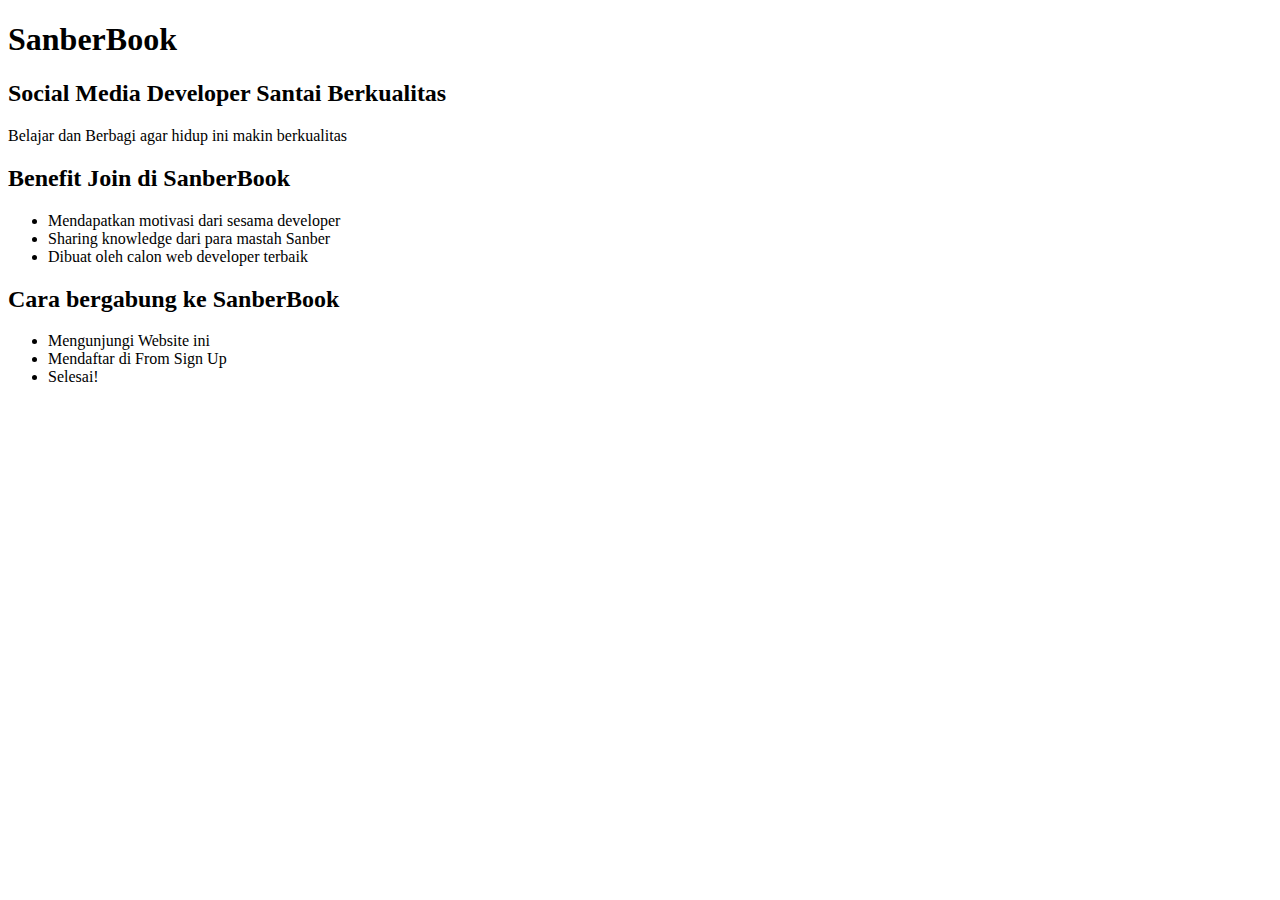
<file: task-day1/index.html>
<!DOCTYPE html>
<html lang="en">

<head>
    <meta charset="UTF-8">
    <meta name="viewport" content="width=device-width, initial-scale=1.0">
    <title>Sanbercode Laravel-Day 1</title>
</head>

<body>
    <h1>SanberBook</h1>
    <h2>Social Media Developer Santai Berkualitas</h2>
    <p>Belajar dan Berbagi agar hidup ini makin berkualitas</p>
    <h2>Benefit Join di SanberBook</h2>
    <ul>
        <li>Mendapatkan motivasi dari sesama developer</li>
        <li>Sharing knowledge dari para mastah Sanber</li>
        <li>Dibuat oleh calon web developer terbaik</li>
    </ul>
    <h2>Cara bergabung ke SanberBook</h2>
    <ul>
        <li>Mengunjungi Website ini</li>
        <li>Mendaftar di From Sign Up</li>
        <li>Selesai!</li>
    </ul>
</body>

</html>
</file>
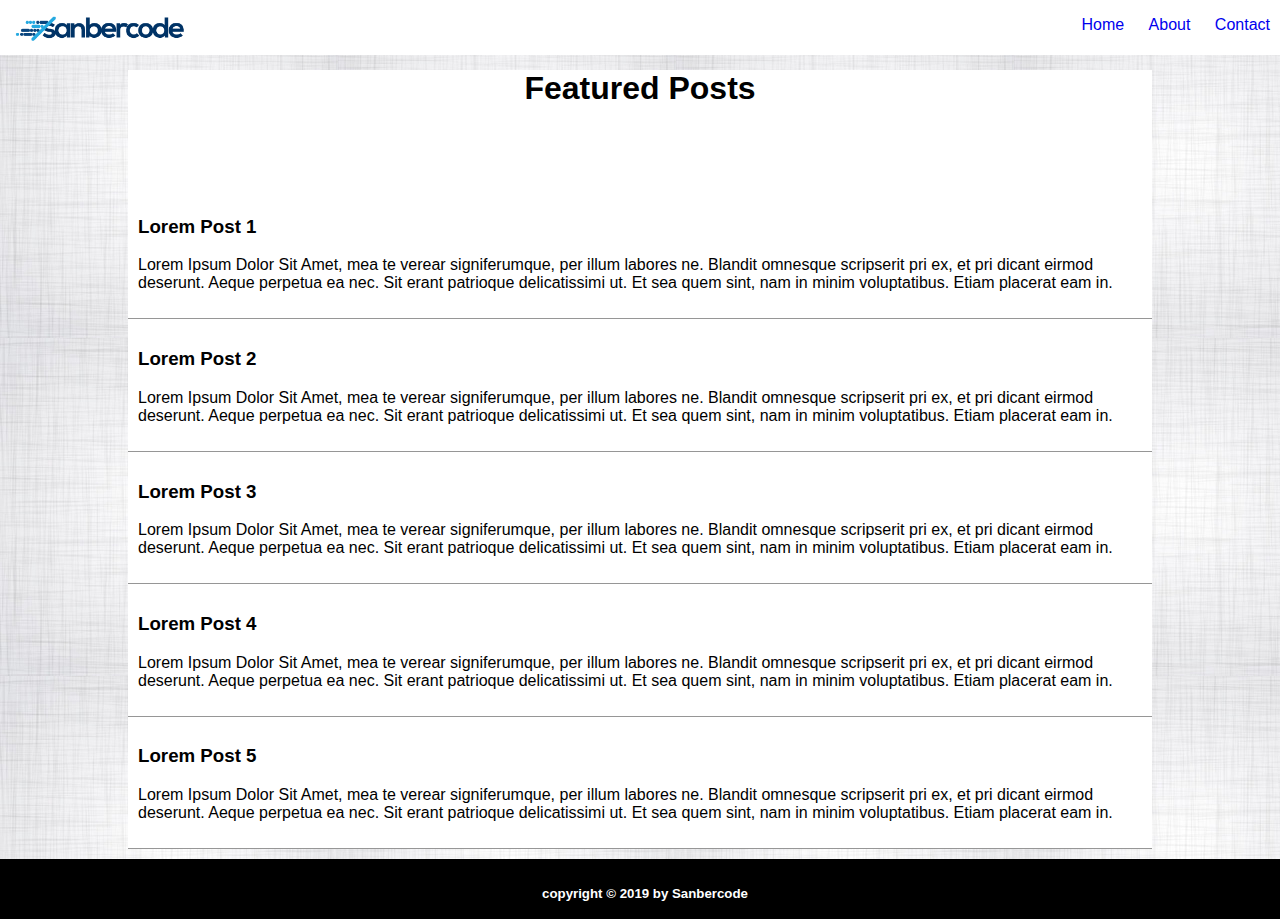
<file: task-day2/index.html>
<html>

<head>
    <link href="https://fonts.googleapis.com/css?family=Slabo+27px" rel="stylesheet">
    <link href="public/css/style.css" rel="stylesheet" type="text/css">
</head>

<body>
    <header>
        <img id="logo" src="public/img/logo.png" width="200px" />
        <nav>
            <ul>
                <a href="javascript:void(0)">
                    <li>Home</li>
                </a>
                <a href="javascript:void(0)">
                    <li>About</li>
                </a>
                <a href="javascript:void(0)">
                    <li>Contact</li>
                </a>
            </ul>
        </nav>
    </header>
    <section>
        <h1>Featured Posts</h1>
        <div id="article-list">
            <article>
                <a href="javascript:void(0)">
                    <h3>Lorem Post 1</h3>
                </a>
                <p>
                    Lorem Ipsum Dolor Sit Amet, mea te verear signiferumque, per illum labores ne. Blandit omnesque
                    scripserit pri ex, et pri dicant eirmod deserunt. Aeque perpetua ea nec. Sit erant patrioque
                    delicatissimi ut. Et sea quem sint, nam in minim voluptatibus. Etiam placerat eam in.
                </p>
            </article>
            <article>
                <a href="javascript:void(0)">
                    <h3>Lorem Post 2</h3>
                </a>
                <p>
                    Lorem Ipsum Dolor Sit Amet, mea te verear signiferumque, per illum labores ne. Blandit omnesque
                    scripserit pri ex, et pri dicant eirmod deserunt. Aeque perpetua ea nec. Sit erant patrioque
                    delicatissimi ut. Et sea quem sint, nam in minim voluptatibus. Etiam placerat eam in.
                </p>
            </article>
            <article>
                <a href="javascript:void(0)">
                    <h3>Lorem Post 3</h3>
                </a>
                <p>
                    Lorem Ipsum Dolor Sit Amet, mea te verear signiferumque, per illum labores ne. Blandit omnesque
                    scripserit pri ex, et pri dicant eirmod deserunt. Aeque perpetua ea nec. Sit erant patrioque
                    delicatissimi ut. Et sea quem sint, nam in minim voluptatibus. Etiam placerat eam in.
                </p>
            </article>
            <article>
                <a href="javascript:void(0)">
                    <h3>Lorem Post 4</h3>
                </a>
                <p>
                    Lorem Ipsum Dolor Sit Amet, mea te verear signiferumque, per illum labores ne. Blandit omnesque
                    scripserit pri ex, et pri dicant eirmod deserunt. Aeque perpetua ea nec. Sit erant patrioque
                    delicatissimi ut. Et sea quem sint, nam in minim voluptatibus. Etiam placerat eam in.
                </p>
            </article>
            <article>
                <a href="javascript:void(0)">
                    <h3>Lorem Post 5</h3>
                </a>
                <p>
                    Lorem Ipsum Dolor Sit Amet, mea te verear signiferumque, per illum labores ne. Blandit omnesque
                    scripserit pri ex, et pri dicant eirmod deserunt. Aeque perpetua ea nec. Sit erant patrioque
                    delicatissimi ut. Et sea quem sint, nam in minim voluptatibus. Etiam placerat eam in.
                </p>
            </article>
        </div>
    </section>
    <footer>
        <h5>copyright &copy; 2019 by Sanbercode</h5>
    </footer>
</body>

</html>
</file>
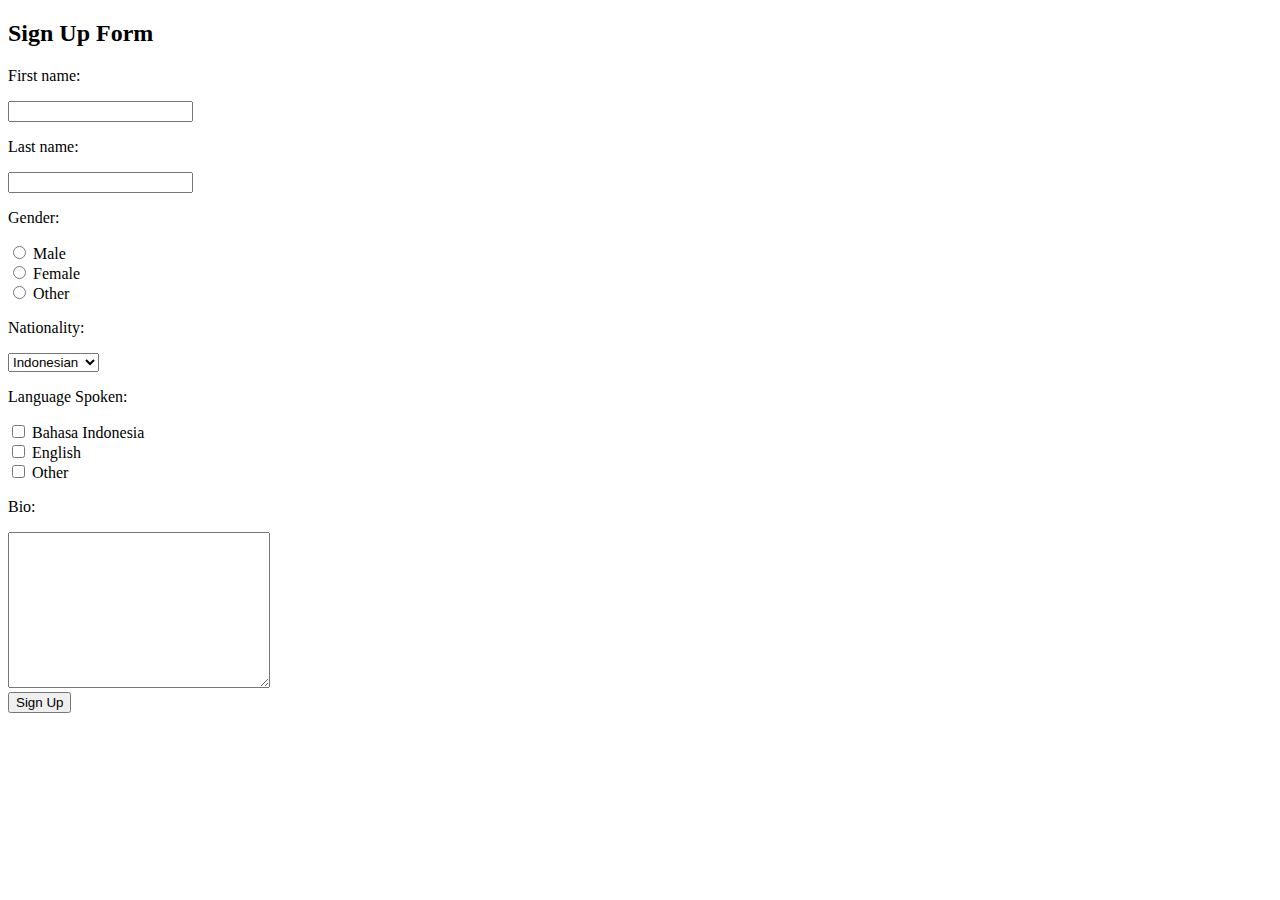
<file: task-day1/form.html>
<!DOCTYPE html>
<html lang="en">

<head>
    <meta charset="UTF-8">
    <meta name="viewport" content="width=device-width, initial-scale=1.0">
    <title>Sanbercode Laravel-Day 1</title>
</head>

<body>
    <form action="welcome.html">
        <h2>Sign Up Form</h2>
        <p>First name:</p>
        <input type="text">
        <p>Last name:</p>
        <input type="text">
        <p>Gender:</p>
        <input type="radio" id="male" name="gender" value="male">
        <label for="male">Male</label><br>
        <input type="radio" id="female" name="gender" value="female">
        <label for="female">Female</label><br>
        <input type="radio" id="other" name="gender" value="other">
        <label for="other">Other</label>
        <p>Nationality:</p>
        <select name="nationality" id="nationality">
            <option value="volvo">Indonesian</option>
            <option value="saab">Singapuran</option>
            <option value="mercedes">Malyasian</option>
            <option value="audi">Australian</option>
        </select>
        <p>Language Spoken:</p>
        <input type="checkbox" id="language1" name="language1" value="Bike">
        <label for="language1">Bahasa Indonesia</label><br>
        <input type="checkbox" id="language2" name="language2" value="Car">
        <label for="language2">English</label><br>
        <input type="checkbox" id="language3" name="language3" value="Boat">
        <label for="language3">Other</label><br>
        <p>Bio:</p>
        <textarea name="bio" cols="30" rows="10"></textarea>
        <br>
        <input type="submit" value="Sign Up">
    </form>
</body>

</html>
</file>
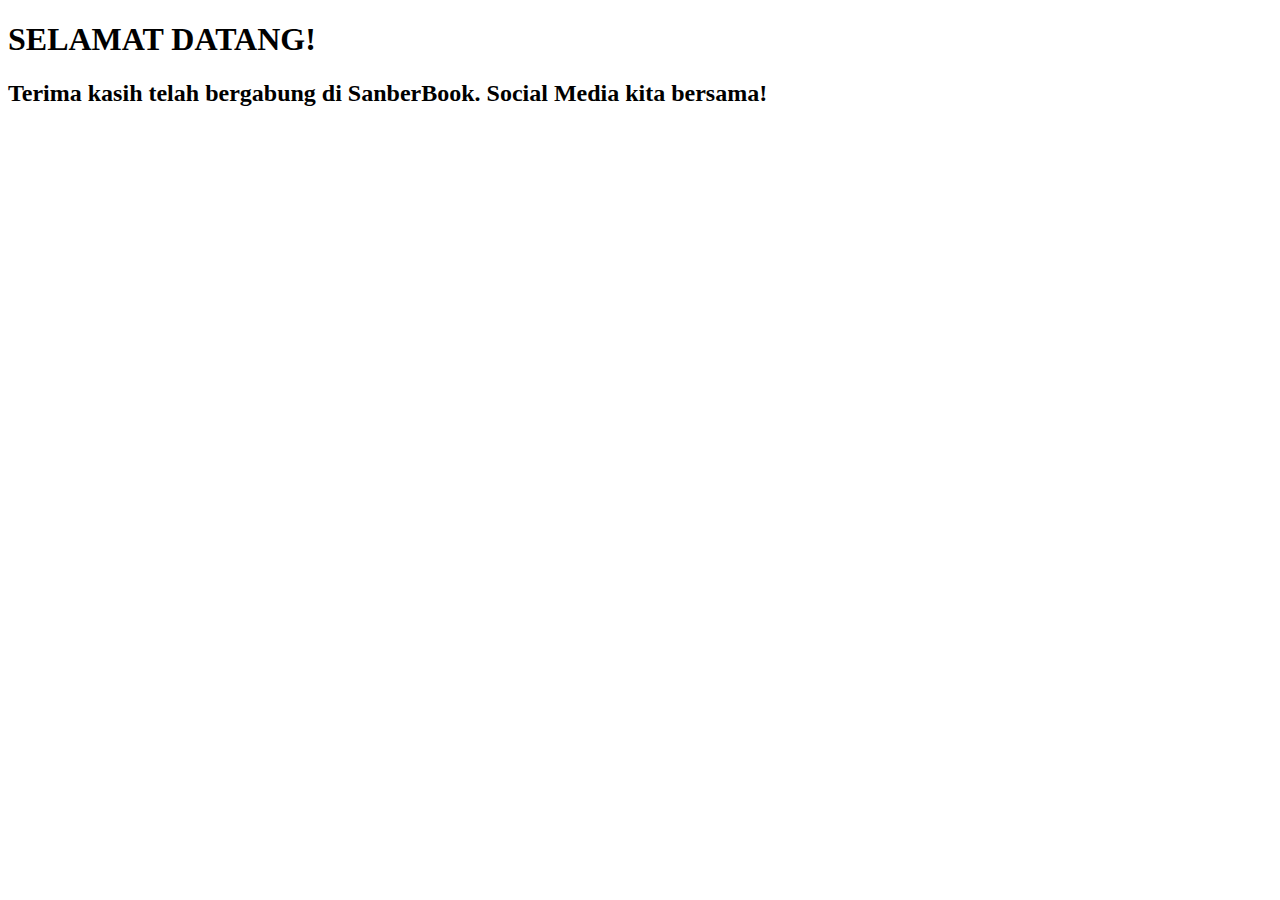
<file: task-day1/welcome.html>
<!DOCTYPE html>
<html lang="en">

<head>
    <meta charset="UTF-8">
    <meta name="viewport" content="width=device-width, initial-scale=1.0">
    <title>Sanbercode Laravel-Day 1</title>
</head>

<body>
    <h1>SELAMAT DATANG!</h1>
    <h2>Terima kasih telah bergabung di SanberBook. Social Media kita bersama!</h2>
</body>

</html>
</file>
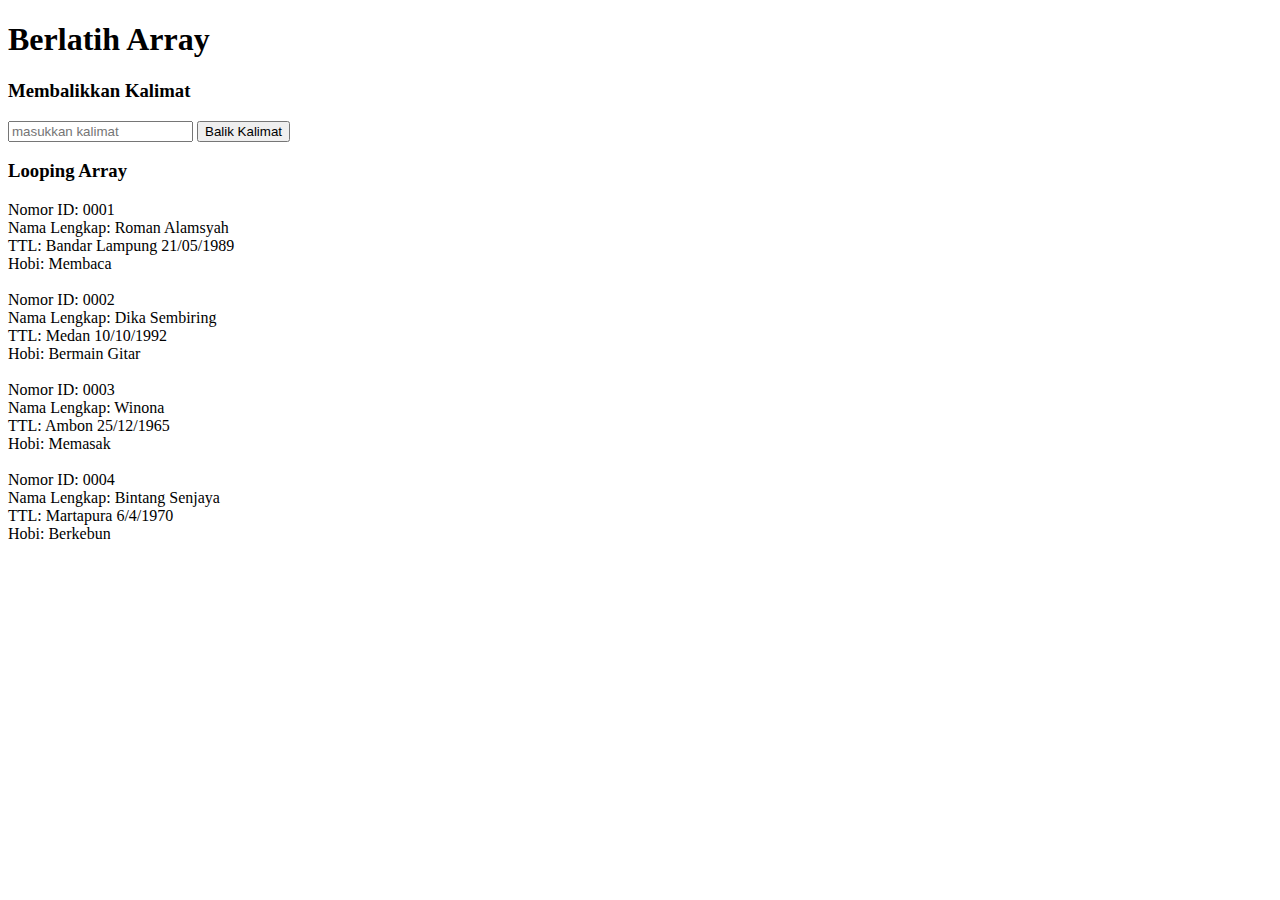
<file: task-day4/array.html>
<!DOCTYPE html>
<html lang="en">

<head>
    <meta charset="UTF-8">
    <meta name="viewport" content="width=device-width, initial-scale=1.0">
    <meta http-equiv="X-UA-Compatible" content="ie=edge">
    <title>Array</title>
</head>

<body>

    <h1>Berlatih Array</h1>

    <h3>Membalikkan Kalimat</h3>
    <form action="#" id="balikString">
        <input type="text" id="word" placeholder="masukkan kalimat">
        <input type="submit" value="Balik Kalimat">
    </form>
    <div id="jawaban1" style="margin-top: 10px"></div>

    <h3>Looping Array</h3>
    <div id="jawaban2"></div>


    <script>
        /* 
            SOAL NO. 1 Balik Kalimat 
            Tipe data String dapat dilihat sebagai tipe data array. Kita dapat mengakses karakter-karakter pada sebuah string seperti mengakses elemen pada array.
            Buatlah sebuah fungsi dengan nama balikString(). Fungsi ini akan menerima argumen sebuah string dan mengembalikan kebalikannya.
            
            Catatan: TIDAK Boleh menggunakan reverse, wajib dengan looping!

            Contoh: 
            balikString("abduh coding") 
            akan memberikan output: "gnidoc hudba"

            Hint: Gunakan properti length dari string untuk mencari tahu panjang string
        */
        // Code Kamu di sini
        function balikString(kalimat) {
            let hasil = '';
            let panjang = kalimat.length - 1
            for (let i = panjang; i >= 0; i--) {
                hasil += kalimat[i];
            }
            return hasil;
        }

        // Driver Code, jangan diganggu!
        var formBalikString = document.getElementById("balikString")
        formBalikString.addEventListener("submit", function (e) {
            e.preventDefault()
            var word = document.getElementById("word").value
            var reverseWord = balikString(word)

            document.getElementById("jawaban1").innerHTML = reverseWord
        })



        /* 
            SOAL NO. 2 LOOPING PADA ARRAY
            Buatlah sebuah fungsi dengan nama dataHandling() dengan sebuah parameter untuk menerima argumen. 
            Argumen yang akan diterima adalah sebuah array yang berisi beberapa array sejumlah n. 
            Contoh input dapat dilihat dibawah:

            var input = [
                ["0001", "Roman Alamsyah", "Bandar Lampung", "21/05/1989", "Membaca"],
                ["0002", "Dika Sembiring", "Medan", "10/10/1992", "Bermain Gitar"],
                ["0003", "Winona", "Ambon", "25/12/1965", "Memasak"],
                ["0004", "Bintang Senjaya", "Martapura", "6/4/1970", "Berkebun"]
            ]

            Tugas kamu adalah mengimplementasikan fungsi dataHandling agar dapat menampilkan data-data pada dari argumen seperti di bawah ini:

            Nomor ID:  0001
            Nama Lengkap:  Roman Alamsyah
            TTL:  Bandar Lampung 21/05/1989
            Hobi:  Membaca

            Nomor ID:  0002
            Nama Lengkap:  Dika Sembiring
            TTL:  Medan 10/10/1992
            Hobi:  Bermain Gitar

            Nomor ID:  0003
            Nama Lengkap:  Winona
            TTL:  Ambon 25/12/1965
            Hobi:  Memasak

            Nomor ID:  0004
            Nama Lengkap:  Bintang Senjaya
            TTL:  Martapura 6/4/1970
            Hobi:  Berkebun

        */

        var input = [
            ["0001", "Roman Alamsyah", "Bandar Lampung", "21/05/1989", "Membaca"],
            ["0002", "Dika Sembiring", "Medan", "10/10/1992", "Bermain Gitar"],
            ["0003", "Winona", "Ambon", "25/12/1965", "Memasak"],
            ["0004", "Bintang Senjaya", "Martapura", "6/4/1970", "Berkebun"]
        ]

        let hasil = '';
        // Code kamu di sini, lakukan looping terhadap input di atas
        for (let i = 0; i < input.length; i++) {
            hasil += "Nomor ID: " + input[i][0] + "</br>"
            hasil += "Nama Lengkap: " + input[i][1] + "</br>"
            hasil += "TTL: " + input[i][2] + " " + input[i][3] + "</br>"
            hasil += "Hobi: " + input[i][4] + "</br></br>"
        }


        var jawaban2 = hasil// =  Isikan outputnya di sini

        document.getElementById("jawaban2").innerHTML = jawaban2

    </script>

</body>

</html>
</file>
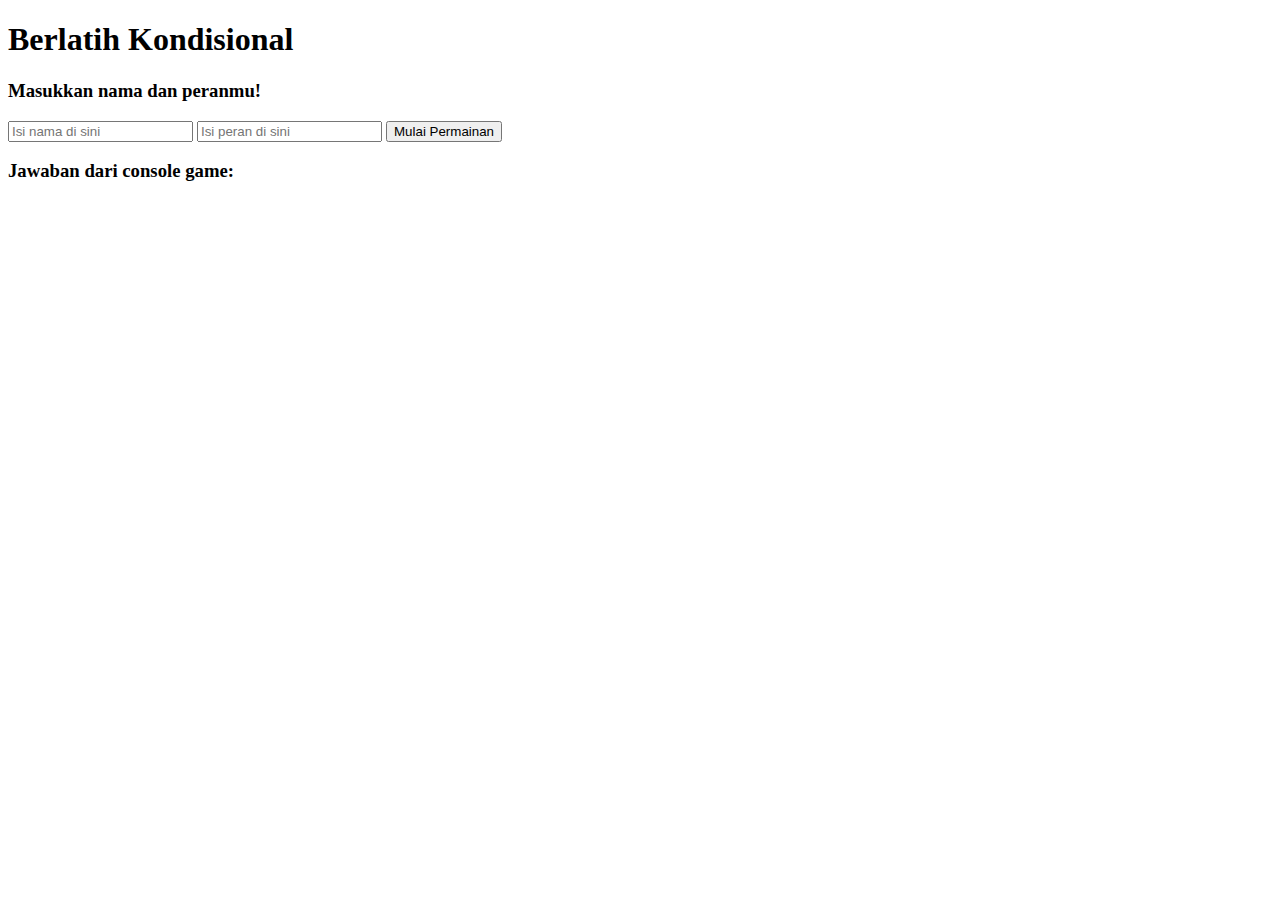
<file: task-day4/conditional.html>
<!DOCTYPE html>
<html lang="en">

<head>
    <meta charset="UTF-8">
    <meta name="viewport" content="width=device-width, initial-scale=1.0">
    <meta http-equiv="X-UA-Compatible" content="ie=edge">
    <title>Conditional HTML</title>
</head>

<body>
    <h1>Berlatih Kondisional</h1>

    <h3>Masukkan nama dan peranmu!</h3>
    <form action="#" id="formConditional">
        <input type="text" id="name" placeholder="Isi nama di sini">
        <input type="text" id="role" placeholder="Isi peran di sini">
        <input type="submit" value="Mulai Permainan">
    </form>

    <h3>Jawaban dari console game: </h3>
    <div id="jawaban">

    </div>
</body>

<script>

    var form = document.getElementById("formConditional")
    var jawaban = document.getElementById("jawaban")

    form.addEventListener("submit", function (e) {
        e.preventDefault()

        /* 
            ATURAN PERMAINAN 
            // Output untuk Input nama = '' dan peran = ''
            // => "Nama harus diisi!"
    
            //Output untuk Input nama = 'Mikael' dan peran = ''
            // => "Halo Mikael, Pilih peranmu untuk memulai game!"
    
            //Output untuk Input nama = 'Nina' dan peran 'Penyihir'
            // => "Selamat datang di Dunia Werewolf, Nina"
            // => "Halo Penyihir Nina, kamu dapat melihat siapa yang menjadi Werewolf!"
    
            //Output untuk Input nama = 'Danu' dan peran 'Werewolf'
            // => "Selamat datang di Dunia Werewolf, Danu"
            // "Halo Werewolf Danu, kamu dapat memilih siapa untuk dimakan malam ini!"
    
            //Output untuk Input nama = 'Zero' dan peran 'Rakjel'
            // => "Selamat datang di Dunia Werewolf, Zero"
            // => "Halo Rakjel Zero, Kamu menjadi rakyat jelata "
    
            PETUNJUK MENGERJAKAN
            1. Buat Kondisional agar output dari konsol sesuai yang diharapkan
            2. masukkan lah jawaban dari kondisi yang diberikan oleh User ke dalam variabel jawabanKonsol
        */

        // Tuliskan Code kamu di sini
        var name = document.getElementById("name").value
        var role = document.getElementById("role").value
        // buatlah kondisional berdasarkan dua variabel di atas yaitu name dan role, ketentuannya dapat dibaca di atas
        var tampung
        if (name == '' && role == '') {
            tampung = "Nama dan role harus diisi!"
        } else if (name != '' && role == '') {
            tampung = "Halo " + name + " Pilih peranmu untuk memulai game!"
        } else {
            tampung = "Selamat datang di Dunia " + role + ", " + name + "</br>Halo " + role + " " + name + ", kamu dapat melihat siapa yang menjadi " + role + "!"
        }

        var jawabanKonsol = tampung// = jawaban dari kondisional di-assign di sini
        // Code Sampai sini

        jawaban.innerHTML = jawabanKonsol
    })


</script>

</html>
</file>
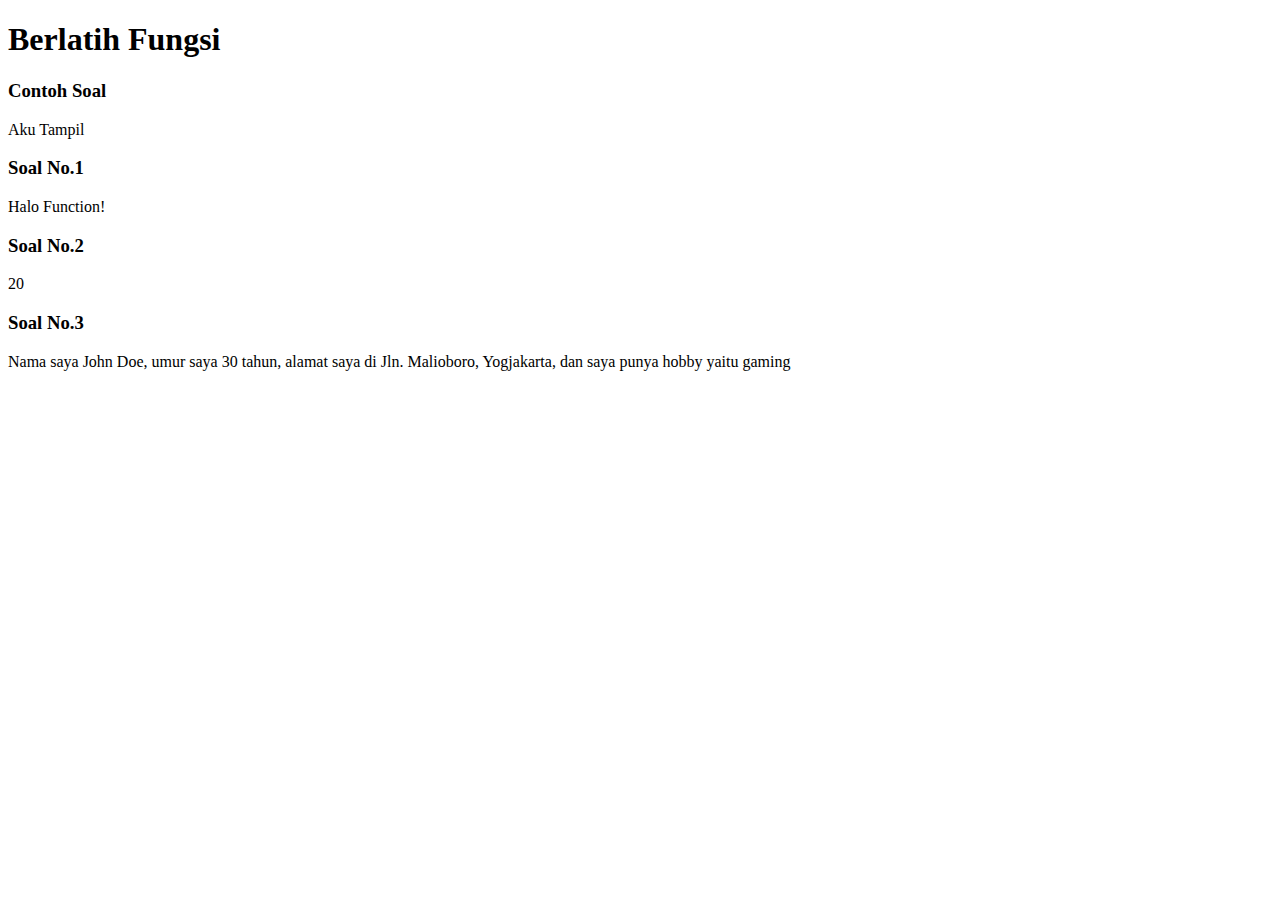
<file: task-day4/function.html>
<!DOCTYPE html>
<html lang="en">

<head>
    <meta charset="UTF-8">
    <meta name="viewport" content="width=device-width, initial-scale=1.0">
    <meta http-equiv="X-UA-Compatible" content="ie=edge">
    <title>Function</title>
</head>

<body>
    <h1>Berlatih Fungsi</h1>

    <h3>Contoh Soal</h3>
    <div id="contohJawaban">

    </div>

    <h3>Soal No.1</h3>
    <div id="jawaban1">

    </div>

    <h3>Soal No.2</h3>
    <div id="jawaban2">

    </div>

    <h3>Soal No.3</h3>
    <div id="jawaban3">

    </div>

    <script>

        // CONTOH
        // Kamu diminta untuk membuat fungsi bernama tampilkan() untuk menampilkan "Aku Tampil" pada halaman html. 

        // Jawaban CONTOH
        function tampilkan() {
            document.getElementById("contohJawaban").innerHTML = "Aku Tampil"
        }

        //Jalankan function 
        tampilkan()

        // Soal No. 1 Fungsi Teriak
        /* 
            Buatlah sebuah fungsi bernama teriak(), yang mengembalikan nilai berupa "Halo Function!", yang kemudian akan ditampilkan di halaman html.
            Tampilkan dengan cara document.getElementById("jawaban1").innerHTML seperti di CONTOH.
        */


        function teriak() {
            // Tulis Code mulai di sini
            document.getElementById("jawaban1").innerHTML = "Halo Function!";
            // Tampilkan dengan cara document.getElementById("jawaban1").innerHTML seperti di CONTOH.
        }

        // Jalankan function teriak
        teriak()

        // Soal No. 2 Fungsi Kalikan
        /* 
            Buatlah sebuah fungsi bernama kalikan(), yang mengembalikan nilai berupa hasil kali dari dua parameter yang dikirim.
            CONTOH OUTPUT: 
            kalikan(5, 4) akan memberikan output 20
            Tampilkan jawaban dengan cara document.getElementById("jawaban2").innerHTML seperti di CONTOH
        */


        function kalikan(num1, num2) {
            // Code kamu mulai dari sini

            document.getElementById("jawaban2").innerHTML = num1 * num2;

            // Tampilkan jawaban dengan cara document.getElementById("jawaban2").innerHTML seperti di CONTOH
        }



        // Jalankan function kalikan
        kalikan(5, 4)

        // Soal No. 3 Fungsi buatKalimat
        /* 
            Buatlah sebuah fungsi bernama buatKalimat(), yang akan memproses seluruh parameter yang diinput menjadi satu kalimat berikut: "Nama saya [Name], umur saya [Age] tahun, alamat saya di [Address], dan saya punya hobby yaitu [hobby]!"

            CONTOH: 
            var name = "Agus";
            var age = 30;
            var address = "Jln. Malioboro, Yogjakarta";
            var hobby = "gaming";

            var kalimatBaru = buatKalimat(name,age,address,hobby);
            Akan menampilkan : 
            "Nama saya Agus, umur saya 30 tahun, alamat saya di Jln. Malioboro, Yogjakarta, dan saya punya hobby yaitu gaming!"
            Tampilkan dengan cara document.getElementById("jawaban3").innerHTML seperti di CONTOH
        */

        function buatKalimat(nama, umur, alamat, hobi) {
            // Code kamu mulai dari sini
            document.getElementById("jawaban3").innerHTML = "Nama saya " + nama + ", umur saya " + umur + " tahun, alamat saya di " + alamat + ", dan saya punya hobby yaitu " + hobi;
            // Tampilkan dengan cara document.getElementById("jawaban3").innerHTML seperti di CONTOH.
        }


        // Jalankan function buatKalimat
        var name = "John Doe";
        var age = 30;
        var address = "Jln. Malioboro, Yogjakarta";
        var hobby = "gaming";
        buatKalimat(name, age, address, hobby);
    </script>
</body>


</html>
</file>
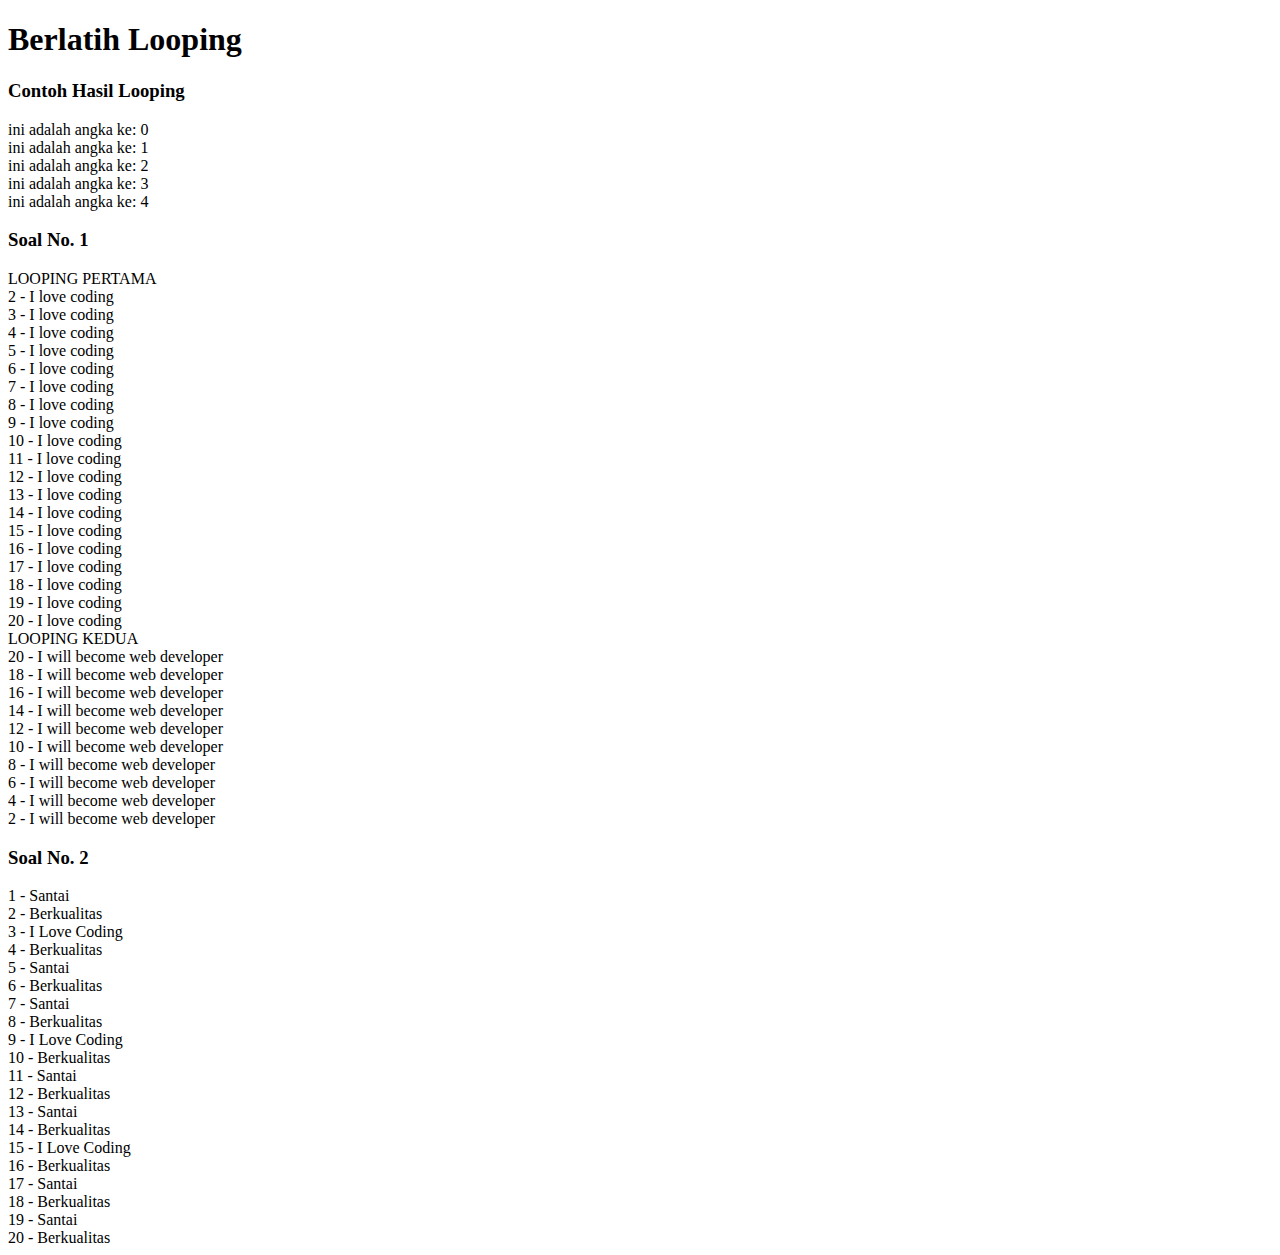
<file: task-day4/looping.html>
<!DOCTYPE html>
<html lang="en">

<head>
    <meta charset="UTF-8">
    <meta name="viewport" content="width=device-width, initial-scale=1.0">
    <meta http-equiv="X-UA-Compatible" content="ie=edge">
    <title>Looping</title>

</head>

<body>
    <h1>Berlatih Looping</h1>
    <h3>Contoh Hasil Looping</h3>
    <div id="example">

    </div>
    <h3>Soal No. 1</h3>
    <div id="jawaban1">

    </div>
    <h3>Soal No. 2</h3>
    <div id="jawaban2"></div>


    <script>
        // Contoh untuk melakukan looping dengan for
        var jawabanContoh = ""
        for (var i = 0; i < 5; i++) {
            jawabanContoh += "ini adalah angka ke: " + [i] + "<br>"

        }

        // Driver Code
        document.getElementById("example").innerHTML = jawabanContoh


        // Soal No. 1 Looping menggunakan While
        /* 
            Pada tugas ini kamu diminta untuk melakukan looping dalam JavaScript dengan menggunakan syntax while. Untuk membuat tantangan ini lebih menarik, kamu juga diminta untuk membuat suatu looping yang menghitung maju dan menghitung mundur. Jangan lupa tampilkan di console juga judul 'LOOPING PERTAMA' dan 'LOOPING KEDUA'." 
    
            OUTPUT :
    
            LOOPING PERTAMA
            2 - I love coding
            4 - I love coding
            6 - I love coding
            8 - I love coding
            10 - I love coding
            12 - I love coding
            14 - I love coding
            16 - I love coding
            18 - I love coding
            20 - I love coding
            LOOPING KEDUA
            20 - I will become web developer
            18 - I will become web developer                                                                              
            16 - I will become web developer
            14 - I will become web developer
            12 - I will become web developer
            10 - I will become web developer
            8 - I will become web developer
            6 - I will become web developer
            4 - I will become web developer
            2 - I will become web developer
        */
        var count = 2;
        var jawaban1 = "";
        // Code kamu di sini, lakukan looping dengan while
        jawaban1 += "LOOPING PERTAMA<br>";

        while (count <= 20) {
            jawaban1 += [count] + " - " + "I love coding" + "<br>";
            count++;
        }

        jawaban1 += "LOOPING KEDUA<br>";
        // jawaban1 += count;
        count--;
        // Driver Code, Jangan diganggu !
        document.getElementById("jawaban1").innerHTML = jawaban1
        while (count >= 2) {
            if (count % 2 == 0) {
                jawaban1 += [count] + " - " + "I will become web developer " + "<br>";
                count--;
            } else {
                count--;
                continue;
            }
        }
        document.getElementById("jawaban1").innerHTML = jawaban1
        // Soal No. 2
        /* 
            Pada tugas ini kamu diminta untuk melakukan looping dalam JavaScript dengan menggunakan syntax for. Untuk membuat tantangan ini lebih menarik, kamu juga diminta untuk memenuhi syarat tertentu yaitu: 
    
            SYARAT: 
            A. Jika angka ganjil maka tampilkan Santai
            B. Jika angka genap maka tampilkan Berkualitas
            C. Jika angka yang sedang ditampilkan adalah kelipatan 3 DAN angka ganjil maka tampilkan I Love Coding. 
    
            OUTPUT 
            1 - Santai
            2 - Berkualitas
            3 - I Love Coding 
            4 - Berkualitas
            5 - Santai
            6 - Berkualitas
            7 - Santai
            8 - Berkualitas
            9 - I Love Coding
            10 - Berkualitas
            11 - Santai
            12 - Berkualitas
            13 - Santai
            14 - Berkualitas
            15 - I Love Coding
            16 - Berkualitas
            17 - Santai
            18 - Berkualitas
            19 - Santai
            20 - Berkualitas
        */

        var jawaban2 = ""
        // Code kamu di sini, lakukan looping dengan syntax for
        for (i = 1; i <= 20; i++) {
            if (i % 3 == 0 && i % 2 != 0) {
                jawaban2 += [i] + " - " + "I Love Coding " + "<br>";
            } else if (i % 2 == 0) {
                jawaban2 += [i] + " - " + "Berkualitas " + "<br>";
            } else {
                jawaban2 += [i] + " - " + "Santai " + "<br>";
            }
        }


        document.getElementById("jawaban2").innerHTML = jawaban2

    </script>
</body>

</html>
</file>
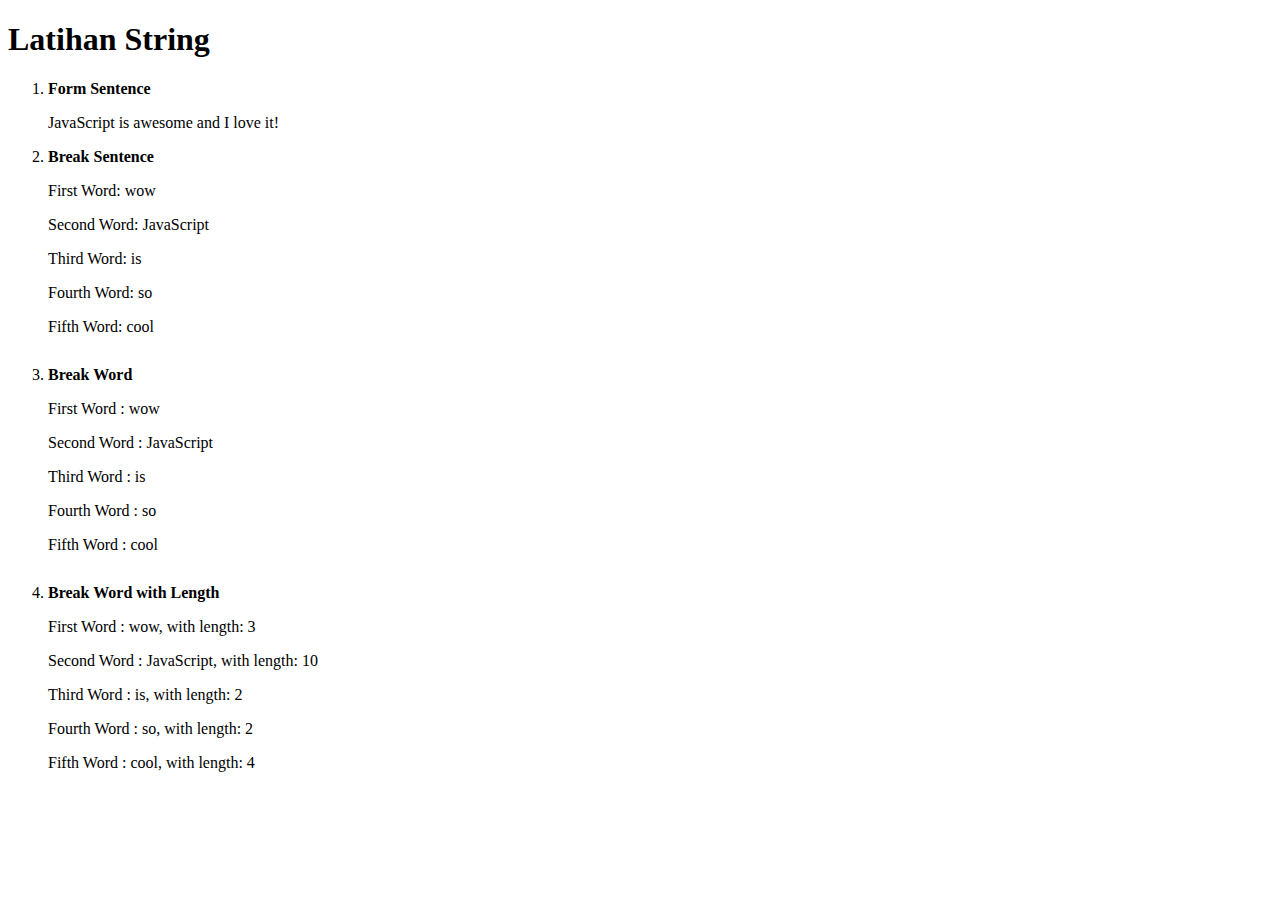
<file: task-day4/string.html>
<!DOCTYPE html>

<html lang="en">

<head>
    <meta charset="UTF-8">
    <meta name="viewport" content="width=device-width, initial-scale=1.0">
    <meta http-equiv="X-UA-Compatible" content="ie=edge">
    <title>String Exercises</title>
    <style>
        li {
            margin-bottom: 30px;
        }

        label {
            font-weight: bold;
        }
    </style>
</head>

<body>
    <h1>Latihan String</h1>
    <ol>

        <li style="margin-bottom: 10px;">
            <label for="formSentence"> Form Sentence</label>
            <p id="formSentence"></p>
        </li>
        <li>
            <label for="breakSentence">Break Sentence</label>
            <p id="firstWord"></p>
            <p id="secondWord"></p>
            <p id="thirdWord"></p>
            <p id="fourthWord"></p>
            <p id="fifthWord"></p>
        </li>
        <li id="breakWord">
            <label for="breakWord">Break Word</label>
            <p id="firstWord3"></p>
            <p id="secondWord3"></p>
            <p id="thirdWord3"></p>
            <p id="fourthWord3"></p>
            <p id="fifthWord3"></p>
        </li>
        <li id="breakWordWithLength">
            <label for="breakWordWithLength">Break Word with Length</label>
            <p id="firstWord4"></p>
            <p id="secondWord4"></p>
            <p id="thirdWord4"></p>
            <p id="fourthWord4"></p>
            <p id="fifthWord4"></p>
        </li>
    </ol>

    <script>
        // Soal No. 1 Menggabungkan string
        var word = 'JavaScript';
        var second = 'is';
        var third = 'awesome';
        var fourth = 'and';
        var fifth = 'I';
        var sixth = 'love';
        var seventh = 'it!';

        // Buatlah agar kata-kata di atas menjadi kalimat dalam variabel string dengan nama sentence
        var sentence = word + " " + second + " " + third + " " + fourth + " " + fifth + " " + sixth + " " + seventh; //Edit variabel ini sehingga outputnya "Javascript is awesome and I love it!"

        // dari sini code jangan diganggu
        document.getElementById("formSentence").innerHTML = sentence
        // sampai sini code jangan diganggu

        // Soal No. 2 Memecah string dengan mengakses karakter berdasarkan indexnya
        var kalimat = 'wow JavaScript is so cool';
        var contohKataPertama = kalimat[0] + kalimat[1] + kalimat[2]; // ini contohnya
        var kataKedua = kalimat[4] + kalimat[5] + kalimat[6] + kalimat[7] + kalimat[8] + kalimat[9] + kalimat[10] + kalimat[11] + kalimat[12] + kalimat[13]; // = Tambahkan sendiri di sini!
        var kataKetiga = kalimat[15] + kalimat[16]// = Tambahkan sendiri di sini!
        var kataKeempat = kalimat[18] + kalimat[19] // = Tambahkan sendiri di sini!
        var kataKelima = kalimat[21] + kalimat[22] + kalimat[23] + kalimat[24]// = Tambahkan sendiri di sini!

        // -- Dari sini code jangan diganggu!
        document.getElementById("firstWord").innerHTML = "First Word: " + contohKataPertama
        document.getElementById("secondWord").innerHTML = "Second Word: " + kataKedua
        document.getElementById("thirdWord").innerHTML = "Third Word: " + kataKetiga
        document.getElementById("fourthWord").innerHTML = "Fourth Word: " + kataKeempat
        document.getElementById("fifthWord").innerHTML = "Fifth Word: " + kataKelima
        // -- sampai sini code jangan diganggu

        // Soal No. 3  Mengambil sebagian dari string dengan metode substring
        var kalimat3 = 'wow JavaScript is so cool';
        var contohKataPertama3 = kalimat3.substring(0, 3);
        var kataKedua3 = kalimat3.substring(4, 14)// = Tambahkan sendiri di sini!
        var kataKetiga3 = kalimat3.substring(15, 17)// = Tambahkan sendiri di sini!
        var kataKeempat3 = kalimat3.substring(18, 20)// = Tambahkan sendiri di sini!
        var kataKelima3 = kalimat3.substring(21, 26)// = Tambahkan sendiri di sini!

        // -- Dari sini jangan diganggu!
        document.getElementById("firstWord3").innerHTML = "First Word : " + contohKataPertama3
        document.getElementById("secondWord3").innerHTML = "Second Word : " + kataKedua3
        document.getElementById("thirdWord3").innerHTML = "Third Word : " + kataKetiga3
        document.getElementById("fourthWord3").innerHTML = "Fourth Word : " + kataKeempat3
        document.getElementById("fifthWord3").innerHTML = "Fifth Word : " + kataKelima3
        // -- sampai sini jangan diganggu

        // Soal No. 4
        var kalimat4 = 'wow JavaScript is so cool';
        var contohKataPertama4 = kalimat4.substring(0, 3);
        var kataKedua4 = kalimat3.substring(4, 14) // = Tambahkan sendiri di sini!
        var kataKetiga4 = kalimat3.substring(15, 17) // = Tambahkan sendiri di sini!
        var kataKeempat4 = kalimat3.substring(18, 20) // = Tambahkan sendiri di sini!
        var kataKelima4 = kalimat3.substring(21, 26)// = Tambahkan sendiri di sini!

        var panjangKataPertama4 = contohKataPertama4.length; // output nya panjang string "wow" adalah 3
        // Buat variabel baru di sini untuk mendapatkan panjang dari kata selanjutnya : panjangKataKedua4, panjangKataKetiga4, panjangKataKeempat4, panjangKataKelima4
        var panjangKataKedua4 = kataKedua4.length;
        var panjangKataKetiga4 = kataKetiga4.length;
        var panjangKataKeempat4 = kataKeempat4.length;
        var panjangKataKelima4 = kataKelima4.length;

        document.getElementById("firstWord4").innerHTML = "First Word : " + contohKataPertama4 + ', with length: ' + panjangKataPertama4
        document.getElementById("secondWord4").innerHTML = "Second Word : " + kataKedua4 + ', with length: ' + panjangKataKedua4// lengkapi sesuai dengan variabel yang kamu buat
        document.getElementById("thirdWord4").innerHTML = "Third Word : " + kataKetiga4 + ', with length: ' + panjangKataKetiga4// lengkapi sesuai dengan variabel yang kamu buat
        document.getElementById("fourthWord4").innerHTML = "Fourth Word : " + kataKeempat4 + ', with length: ' + panjangKataKeempat4// lengkapi sesuai dengan variabel yang kamu buat
        document.getElementById("fifthWord4").innerHTML = "Fifth Word : " + kataKelima4 + ', with length: ' + panjangKataKelima4// lengkapi sesuai dengan variabel yang kamu buat


    </script>
</body>

</html>
</file>
<file: task-day2/public/css/style.css>
/* css body */
body{
    background-image: url('../img/pattern.jpg');
    width: 100%;
    margin: 0px 0px;
    font-family: Arial, Helvetica, sans-serif;
}

/* css navbar / header nya */
header{
    height: auto;
    background-color: white;
    display: flex;
    justify-content: space-between;
    position: fixed;
    top: 0px;
    right: 0px;
    left: 0px;
    width: 100%;

}
header > nav > ul{
    list-style-type: none;
}
header > nav > ul >a >li{
    display: inline;
    padding: 0 10px;
}
header > nav > ul >a {
    text-decoration: none;
}


/* css konten */
section{
color: black;
width: 80%;
background-color: white;
margin: 70px auto 10px auto;
}
section h1{
    text-align: center;
    font-weight: bold;
}
section a{
    color: black;
    text-decoration: none;
}
#article-list{
    margin-top: 80px;
}
article{
    border-bottom: rgb(150, 150, 150) solid 1px;
    padding: 10px 10px;
}


/* css footer */
footer{
    text-align: center;
    width: 100%;
    height: 50px;
    background-color: black;
    color: white;
    padding : 5px;
}
</file>
